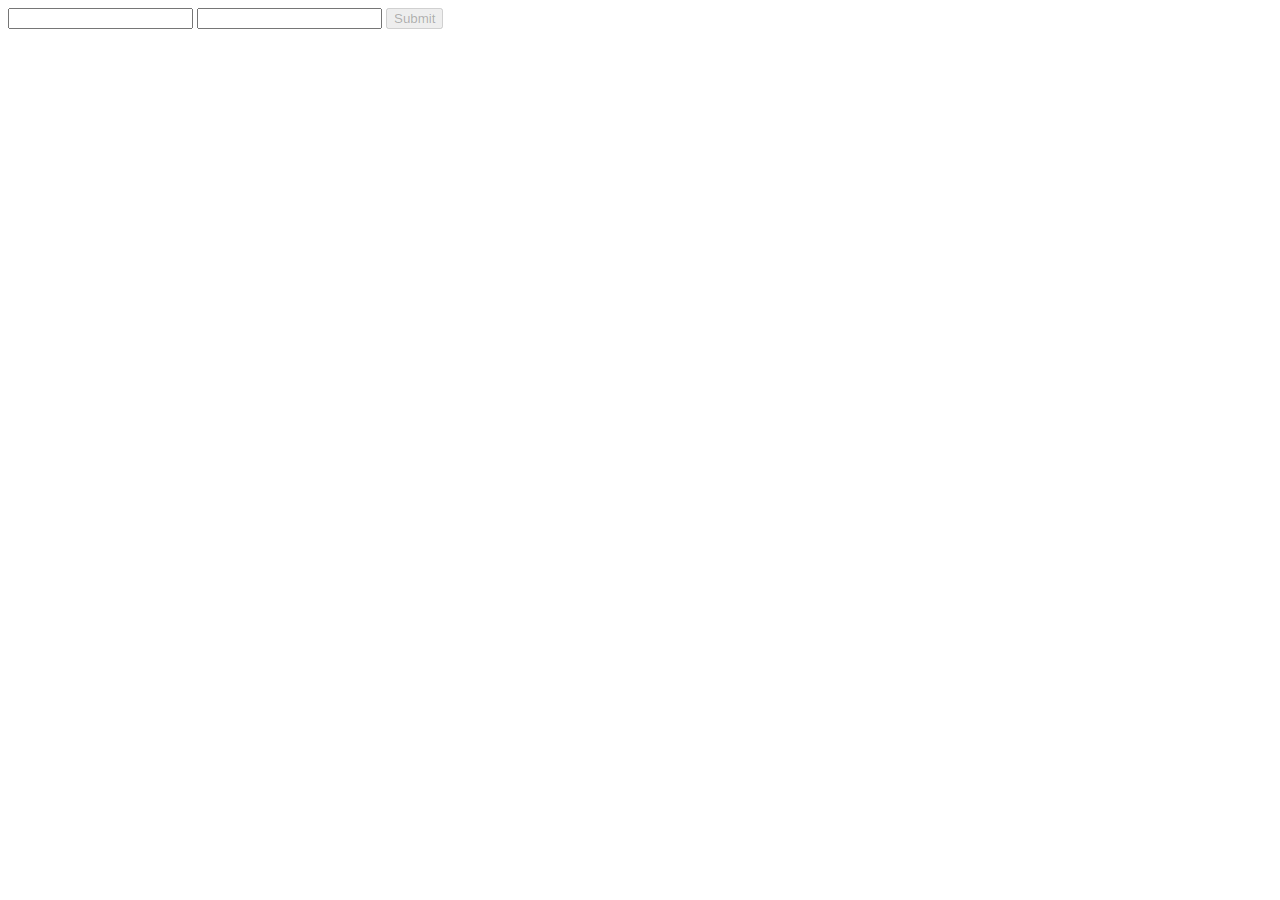
<file: TpJs1/public_html/index.html>
<!DOCTYPE html>
<!--
Here is a fast correction for the first TP 
-->
<html>
    <head>
        <title>TODO supply a title</title>
        <meta charset="UTF-8">
        <meta name="viewport" content="width=device-width, initial-scale=1.0">
    </head>
    <body>
        
        <input type = "text" id = "field1"/>
        <input type = "text" id = "field2"/>
        <button type ="submit" id = "submitBtn" value = "Submit">Submit</button>
        <script lang = "javascript" src = "TheScript.js"></script>
    </body>
</html>
</file>
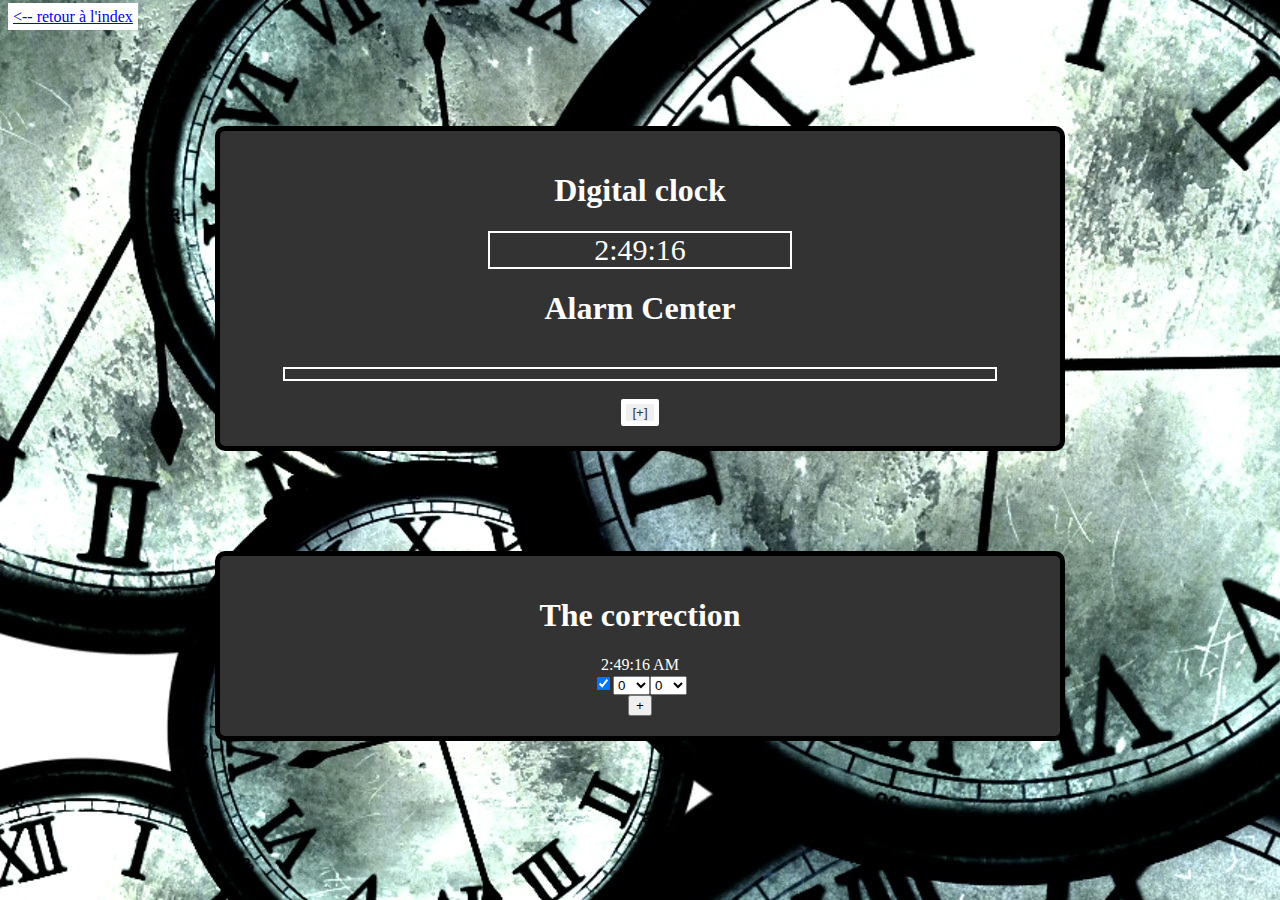
<file: TpJs2/public_html/index.html>
<!DOCTYPE html>
<!--
Here is the TP2 of the courses
-->
<html>
    <head>
        <title>TP2: Display time in Javascript</title>
        <link rel="stylesheet" type="text/css" href="main.css"/>
        <meta charset="UTF-8">
        <meta name="viewport" content="width=device-width, initial-scale=1.0">
        
    </head>
    <body>
        <a href="../../index.html"><-- retour à l'index</a>
    <center>
        <div id = "cadre">
            <h1> Digital clock </h1>
            <!-- here the code for the digital clock -->
            <div id = "clockDiv"></div>

            <h1> Alarm Center </h1>
            <!-- here the code for the alarm managment -->
            <div id = "alarmDiv"></div>
            <br />
            <div id = "btnGroup"></div>
            <br />
            <button type = "button" id = "addBtn" name = "addBtn">[+]</button>
        </div>
        
        <div id = "cadre">
            <h1>The correction</h1>
            <div id = "clock"></div>
        </div>
    </center>
    <script lang="javascript" src ="TheScript.js"></script>
    </body>
</html>
</file>
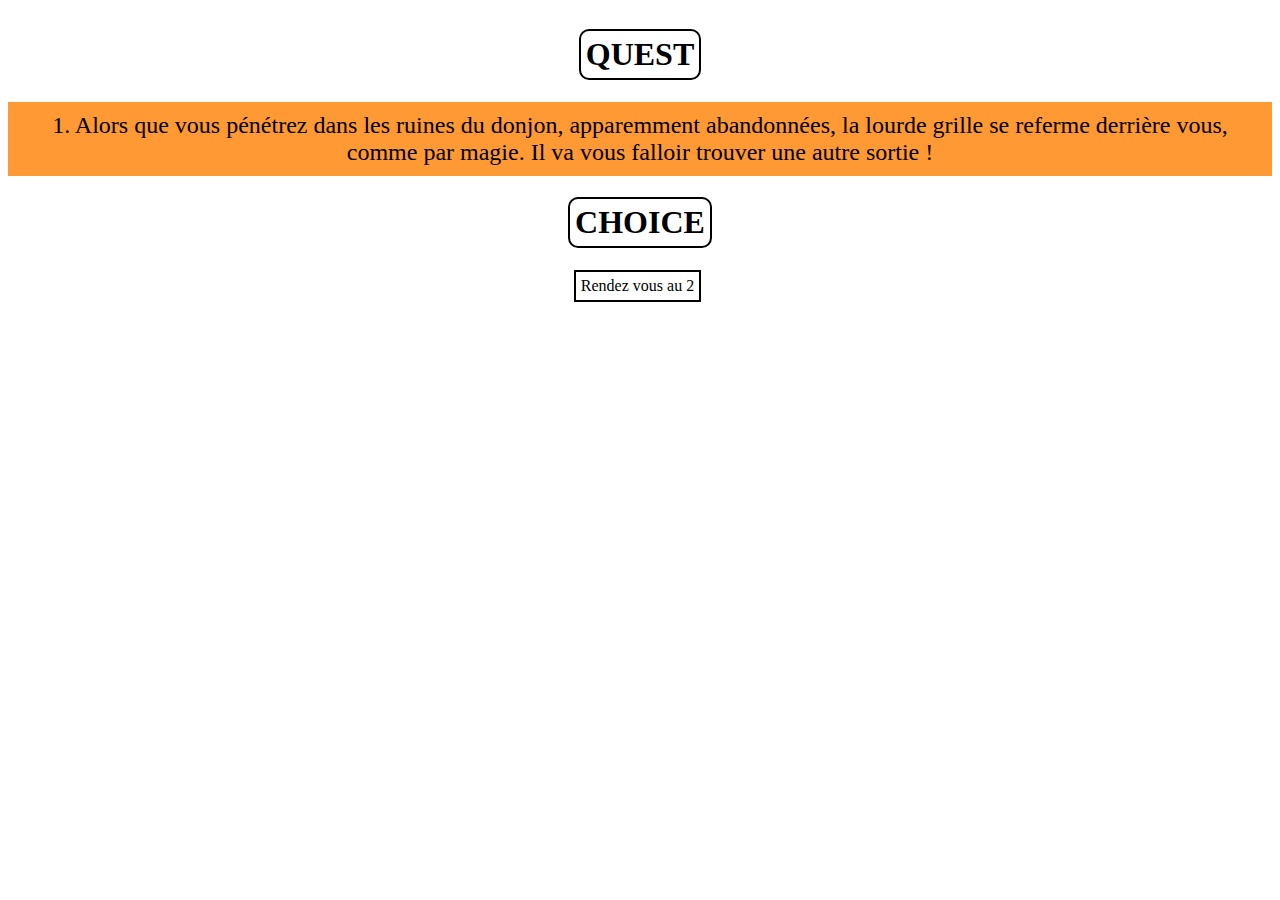
<file: TpJs3/public_html/index.html>
<!DOCTYPE html>
<!--
here is the code for the Tp3 of the javascript course,
we seen the basics of an ajax call.
-->
<html>
    <head>
        <title>TP3: AJAX</title>
        <meta charset="UTF-8">
        <meta name="viewport" content="width=device-width, initial-scale=1.0">
        <link rel="stylesheet" type="text/css" href="main.css"> 
        <script src = "TheScript.js"></script>
    </head>
    <body>
        <h1>QUEST</h1><br />
        <div id = "quest"></div><br />
        <h1>CHOICE</h1><br />
        <div id = "choice"></div>
    </body>
</html>
</file>
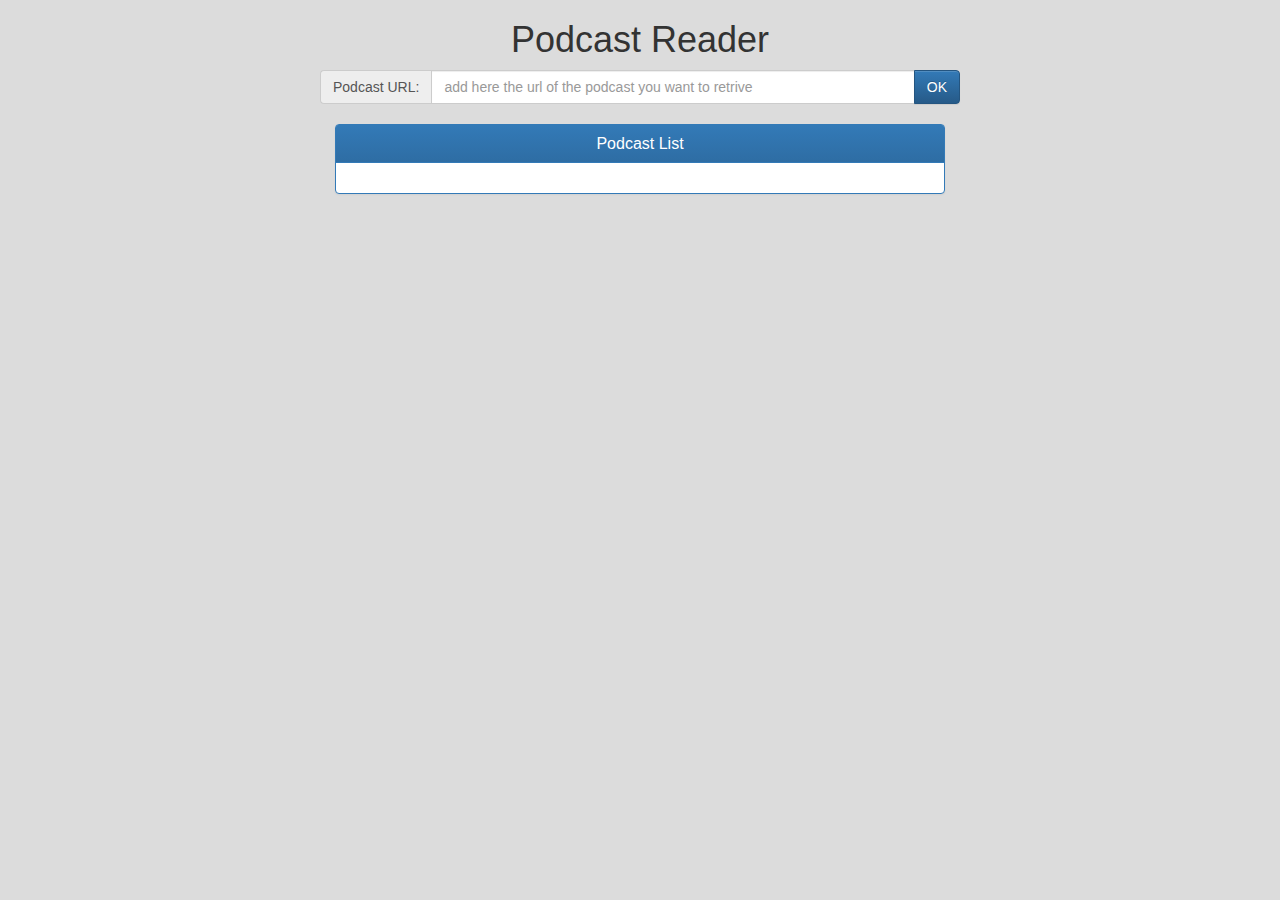
<file: TpJs4/public_html/index.html>
<!DOCTYPE html>
<html>
    <head>
        <title>TpJs4: Podcast</title>
        <meta charset="UTF-8">
        <link rel = "stylesheet" href="main.css"/>
        <meta name="viewport" content="width=device-width, initial-scale=1.0">

        <link rel="stylesheet" type="text/css" href="bootstrap/css/bootstrap.css"/>
        <link rel="stylesheet" type="text/css" href="bootstrap/css/bootstrap-theme.css"/>

        <!-- jQuery library -->
        <script src="jquery-1.12.2.min.js"></script>
        
        <script src="bootstrap/js/bootstrap.min.js"></script>
        <script src="audioPlay/audioplayer.js"></script>
        <script src="podcastDisplayerScript.js"></script>

        <script src="podcastScript.js"></script>
       
    </head>
    <body id="main">
        <div class = "container-fluid">
            <header class="row">
                <h1> Podcast Reader </h1>
            </header>


            <div class="row">
                <div class="col-lg-offset-3 col-lg-6 col-md-offset-3 col-md-6 col-sm-offset-2 col-sm-8 input-group">
                    <span class="input-group-addon" id="basic-addon1">Podcast URL:</span>
                    <input type = "text" id = "textInput" class = "form-control" placeholder = "add here the url of the podcast you want to retrive" aria-describedby="basic-addon1">    
                    <span class="input-group-btn">
                        <button  id = "okBtn" class="btn btn-primary" name = "okBtn" type="submit">OK</button>
                    </span>
                </div>
            </div>

            <br />

            <div class = "row">
                <div class="col-lg-offset-3 col-lg-6 col-md-offset-3 col-md-6 col-sm-offset-2 col-sm-8" >
                    <div class="panel panel-primary" >
                        <div class="panel-heading" >
                            <h3 class="panel-title">Podcast List</h3>
                        </div>
                        
                        <div class="panel-body" id = "podcastContainer"></div>
                    </div>
                </div>
            </div>
        </div>
    </body>
</html>
</file>
<file: TpJs2/public_html/main.css>
#clockDiv{
    font-size: 30px;
    border : white 2px solid;
    width: 300px;
}

body a:first-child{
    background-color: white;
    padding: 5px;
}
#cadre{
    max-width: 800px;
    border: 5px black solid;
    margin-top: 100px;
    background-color: #333333;
    width: 80%;
    padding: 20px;
    border-radius: 10px;
}

body{
    background-image: url("background.jpg");
    color : white;
    //text-align: center;
    
}

#addBtn{
    border: 5px  solid white;
    text-align: center; 
    border-radius: 2px;
    color: #333333;
}

#addBtn:active {
    background-color: #424242;
    border-color: #424242;
    color: white;
}

.suppBtn{
    border: 5px  solid white;
    text-align: center; 
    border-radius: 2px;
    color: #333333;
}

.suppBtn:active {
    background-color: #424242;
    border-color: #424242;
    color: white;
}

.alarmH{
    width: 50px;
}

.alarmM{
    width: 50px;
}

#btnGroup{
    border: 2px white solid;
    padding: 5px;
    width: 90%;
    max-width: 700px; 
}
</file>
<file: TpJs3/public_html/main.css>
body{
    text-align: center;
    background-image: url("http://1.bp.blogspot.com/-phn7C70xf30/UuKsyOZAyKI/AAAAAAAAAps/Vs3YQK8qNyU/s1600/WoodPlanks.png");
}

body h1{
    background-color: white;
    display: inline-block;
    padding: 5px;
    border: 2px solid black;
    border-radius: 10px;
}
#quest{
    background-color: #ff9933;
    font-size: 24px;
    padding: 10px;
    display: inline-block;
}
#choice a{
    text-decoration: none;
    color: black;
}
.choices{
    background-color: white;
    display: inline-block;
    padding: 5px;
    margin-right: 5px;
    border: 2px solid black;
}

.choices:hover {
    background-color: black;
}

#choice .choices:hover a{
    color: white;
}
</file>
<file: TpJs4/public_html/main.css>
body{
    text-align: center;

}
#main{
    background-color: #dcdcdc;
}
#textInput{
    background-color: white;
}

#podcastColor{
    background-color: black;
}

#pod{
    margin: 10px;
    text-align: left;
    border: 1px solid gray;
    border-radius: 3px;
    padding: 2px;
    -webkit-box-shadow: inset 0 1px 0 rgba( 255, 255, 255, .15 ), 0 0 1.25em rgba( 0, 0, 0, .5 ); /* 20 */
    -moz-box-shadow: inset 0 1px 0 rgba( 255, 255, 255, .15 ), 0 0 1.25em rgba( 0, 0, 0, .5 ); /* 20 */
    box-shadow: inset 0 1px 0 rgba( 255, 255, 255, .15 ), 0 0 1.25em rgba( 0, 0, 0, .5 ); /* 20 */  

}

#podcastContainer .row {
    margin: 10px;
    padding: 0px;
}

#podcastContainer .row [class*="col-"]{
    padding: 0px;
}


#pod img{
    width: 100%;
}

#pod .row:last-child p{
    word-wrap: break-word;
    width: 100%;
}

#pod video{
    
    width: 100%;

}
#pod button{
    -webkit-box-shadow: inset 0 1px 0 rgba( 255, 255, 255, .15 ), 0 0 1.25em rgba( 0, 0, 0, .5 ); /* 20 */
    -moz-box-shadow: inset 0 1px 0 rgba( 255, 255, 255, .15 ), 0 0 1.25em rgba( 0, 0, 0, .5 ); /* 20 */
    box-shadow: inset 0 1px 0 rgba( 255, 255, 255, .15 ), 0 0 1.25em rgba( 0, 0, 0, .5 ); /* 20 */
    
}
/*audio{
    width: 100%;
    background-color: red;
}*/


/*
        PLAYER
*/

.audioplayer
{
    height: 2.5em; /* 40 */
    color: #fff;
    text-shadow: 1px 1px 0 #000;
    border: 1px solid #222;
    position: relative;
    z-index: 1;
    background: #333;
}


/* mini mode (fallback) */

.audioplayer-mini
{
    width: 2.5em; /* 40 */
    margin: 0 auto;
}


/* player elements: play/pause and volume buttons, played/duration timers, progress bar of loaded/played */

.audioplayer > div
{
    position: absolute;
}


/* play/pause button */

.audioplayer-playpause
{
    width: 2.5em; /* 40 */
    height: 100%;
    text-align: left;
    text-indent: -9999px;
    cursor: pointer;
    z-index: 2;
    top: 0;
    left: 0;
}
.audioplayer:not(.audioplayer-mini) .audioplayer-playpause
{
    border-right: 1px solid #555;
    border-right-color: rgba( 255, 255, 255, .1 );
}
.audioplayer-mini .audioplayer-playpause
{
    width: 100%;
}
.audioplayer-playpause:hover,
.audioplayer-playpause:focus
{
    background-color: #222;
}
.audioplayer-playpause a
{
    display: block;
}
.audioplayer-stopped .audioplayer-playpause a
{
    width: 0;
    height: 0;
    border: 0.5em solid transparent; /* 8 */
    border-right: none;
    border-left-color: #fff;
    content: '';
    position: absolute;
    top: 50%;
    left: 50%;
    margin: -0.5em 0 0 -0.25em; /* 8 4 */
}
.audioplayer-playing .audioplayer-playpause a
{
    width: 0.75em; /* 12 */
    height: 0.75em; /* 12 */
    position: absolute;
    top: 50%;
    left: 50%;
    margin: -0.375em 0 0 -0.375em; /* 6 */
}
.audioplayer-playing .audioplayer-playpause a:before,
.audioplayer-playing .audioplayer-playpause a:after
{
    width: 40%;
    height: 100%;
    background-color: #fff;
    content: '';
    position: absolute;
    top: 0;
}
.audioplayer-playing .audioplayer-playpause a:before
{
    left: 0;
}
.audioplayer-playing .audioplayer-playpause a:after
{
    right: 0;
}


/* timers */

.audioplayer-time
{
    width: 4.375em; /* 70 */
    height: 100%;
    line-height: 2.375em; /* 38 */
    text-align: center;
    z-index: 2;
    top: 0;
}
.audioplayer-time-current
{
    border-left: 1px solid #111;
    border-left-color: rgba( 0, 0, 0, .25 );
    left: 2.5em; /* 40 */
}
.audioplayer-time-duration
{
    border-right: 1px solid #555;
    border-right-color: rgba( 255, 255, 255, .1 );
    right: 2.5em; /* 40 */
}
.audioplayer-novolume .audioplayer-time-duration
{
    border-right: 0;
    right: 0;
}


/* progress bar of loaded/played */

.audioplayer-bar
{
    height: 0.875em; /* 14 */
    background-color: #222;
    cursor: pointer;
    z-index: 1;
    top: 50%;
    right: 6.875em; /* 110 */
    left: 6.875em; /* 110 */
    margin-top: -0.438em; /* 7 */
}
.audioplayer-novolume .audioplayer-bar
{
    right: 4.375em; /* 70 */
}
.audioplayer-bar div
{
    width: 0;
    height: 100%;
    position: absolute;
    left: 0;
    top: 0;
}
.audioplayer-bar-loaded
{
    background-color: #333;
    z-index: 1;
}
.audioplayer-bar-played
{
    background: #007fd1;
    z-index: 2;
}


/* volume button */

.audioplayer-volume
{
    width: 2.5em; /* 40 */
    height: 100%;
    border-left: 1px solid #111;
    border-left-color: rgba( 0, 0, 0, .25 );
    text-align: left;
    text-indent: -9999px;
    cursor: pointer;
    z-index: 2;
    top: 0;
    right: 0;
}
.audioplayer-volume:hover,
.audioplayer-volume:focus
{
    background-color: #222;
}
.audioplayer-volume-button
{
    width: 100%;
    height: 100%;
}
.audioplayer-volume-button a
{
    width: 0.313em; /* 5 */
    height: 0.375em; /* 6 */
    background-color: #fff;
    display: block;
    position: relative;
    z-index: 1;
    top: 40%;
    left: 35%;
}
.audioplayer-volume-button a:before,
.audioplayer-volume-button a:after
{
    content: '';
    position: absolute;
}
.audioplayer-volume-button a:before
{
    width: 0;
    height: 0;
    border: 0.5em solid transparent; /* 8 */
    border-left: none;
    border-right-color: #fff;
    z-index: 2;
    top: 50%;
    right: -0.25em;
    margin-top: -0.5em; /* 8 */
}
.audioplayer:not(.audioplayer-muted) .audioplayer-volume-button a:after
{
    /* "volume" icon by Nicolas Gallagher, http://nicolasgallagher.com/pure-css-gui-icons */
    width: 0.313em; /* 5 */
    height: 0.313em; /* 5 */
    border: 0.25em double #fff; /* 4 */
    border-width: 0.25em 0.25em 0 0; /* 4 */
    left: 0.563em; /* 9 */
    top: -0.063em; /* 1 */
    -webkit-border-radius: 0 0.938em 0 0; /* 15 */
    -moz-border-radius: 0 0.938em 0 0; /* 15 */
    border-radius: 0 0.938em 0 0; /* 15 */
    -webkit-transform: rotate( 45deg );
    -moz-transform: rotate( 45deg );
    -ms-transform: rotate( 45deg );
    -o-transform: rotate( 45deg );
    transform: rotate( 45deg );
}


/* volume dropdown */

.audioplayer-volume-adjust
{
    height: 6.25em; /* 100 */
    cursor: default;
    position: absolute;
    left: 0;
    right: -1px;
    top: -9999px;
    background: #333;
}
.audioplayer-volume:not(:hover) .audioplayer-volume-adjust
{
    opacity: 0;
}
.audioplayer-volume:hover .audioplayer-volume-adjust
{
    top: auto;
    bottom: 100%;
}
.audioplayer-volume-adjust > div
{
    width: 40%;
    height: 80%;
    background-color: #222;
    cursor: pointer;
    position: relative;
    z-index: 1;
    margin: 30% auto 0;
}
.audioplayer-volume-adjust div div
{
    width: 100%;
    height: 100%;
    position: absolute;
    bottom: 0;
    left: 0;
    background: #007fd1;
}
.audioplayer-novolume .audioplayer-volume
{
    display: none;
}


/* CSS3 decorations */

.audioplayer
{
    -webkit-box-shadow: inset 0 1px 0 rgba( 255, 255, 255, .15 ), 0 0 1.25em rgba( 0, 0, 0, .5 ); /* 20 */
    -moz-box-shadow: inset 0 1px 0 rgba( 255, 255, 255, .15 ), 0 0 1.25em rgba( 0, 0, 0, .5 ); /* 20 */
    box-shadow: inset 0 1px 0 rgba( 255, 255, 255, .15 ), 0 0 1.25em rgba( 0, 0, 0, .5 ); /* 20 */
}
.audioplayer-volume-adjust
{
    -webkit-box-shadow: -2px -2px 2px rgba( 0, 0, 0, .15 ), 2px -2px 2px rgba( 0, 0, 0, .15 );
    -moz-box-shadow: -2px -2px 2px rgba( 0, 0, 0, .15 ), 2px -2px 2px rgba( 0, 0, 0, .15 );
    box-shadow: -2px -2px 2px rgba( 0, 0, 0, .15 ), 2px -2px 2px rgba( 0, 0, 0, .15 );
}
.audioplayer-bar,
.audioplayer-volume-adjust > div
{
    -webkit-box-shadow: -1px -1px 0 rgba( 0, 0, 0, .5 ), 1px 1px 0 rgba( 255, 255, 255, .1 );
    -moz-box-shadow: -1px -1px 0 rgba( 0, 0, 0, .5 ), 1px 1px 0 rgba( 255, 255, 255, .1 );
    box-shadow: -1px -1px 0 rgba( 0, 0, 0, .5 ), 1px 1px 0 rgba( 255, 255, 255, .1 );
}
.audioplayer-volume-adjust div div,
.audioplayer-bar-played
{
    -webkit-box-shadow: inset 0 0 5px rgba( 255, 255, 255, .5 );
    -moz-box-shadow: inset 0 0 5px rgba( 255, 255, 255, .5 );
    box-shadow: inset 0 0 5px rgba( 255, 255, 255, .5 );
}
.audioplayer-playpause,
.audioplayer-volume a
{
    -webkit-filter: drop-shadow( 1px 1px 0 #000 );
    -moz-filter: drop-shadow( 1px 1px 0 #000 );
    -ms-filter: drop-shadow( 1px 1px 0 #000 );
    -o-filter: drop-shadow( 1px 1px 0 #000 );
    filter: drop-shadow( 1px 1px 0 #000 );
}
.audioplayer,
.audioplayer-volume-adjust
{
    background: -webkit-gradient( linear, left top, left bottom, from( #444 ), to( #222 ) );
    background: -webkit-linear-gradient( top, #444, #222 );
    background: -moz-linear-gradient( top, #444, #222 );
    background: -ms-radial-gradient( top, #444, #222 );
    background: -o-linear-gradient( top, #444, #222 );
    background: linear-gradient( to bottom, #444, #222 );
}
.audioplayer-bar-played
{
    background: -webkit-gradient( linear, left top, right top, from( #007fd1 ), to( #c600ff ) );
    background: -webkit-linear-gradient( left, #007fd1, #c600ff );
    background: -moz-linear-gradient( left, #007fd1, #c600ff );
    background: -ms-radial-gradient( left, #007fd1, #c600ff );
    background: -o-linear-gradient( left, #007fd1, #c600ff );
    background: linear-gradient( to right, #007fd1, #c600ff );
}
.audioplayer-volume-adjust div div
{
    background: -webkit-gradient( linear, left bottom, left top, from( #007fd1 ), to( #c600ff ) );
    background: -webkit-linear-gradient( bottom, #007fd1, #c600ff );
    background: -moz-linear-gradient( bottom, #007fd1, #c600ff );
    background: -ms-radial-gradient( bottom, #007fd1, #c600ff );
    background: -o-linear-gradient( bottom, #007fd1, #c600ff );
    background: linear-gradient( to top, #007fd1, #c600ff );
}
.audioplayer-bar,
.audioplayer-bar div,
.audioplayer-volume-adjust div
{
    -webkit-border-radius: 4px;
    -moz-border-radius: 4px;
    border-radius: 4px;
}
.audioplayer
{
    -webkit-border-radius: 2px;
    -moz-border-radius: 2px;
    border-radius: 2px;
}
.audioplayer-volume-adjust
{
    -webkit-border-top-left-radius: 2px;
    -webkit-border-top-right-radius: 2px;
    -moz-border-radius-topleft: 2px;
    -moz-border-radius-topright: 2px;
    border-top-left-radius: 2px;
    border-top-right-radius: 2px;
}
.audioplayer *,
.audioplayer *:before,
.audioplayer *:after
{
    -webkit-transition: color .25s ease, background-color .25s ease, opacity .5s ease;
    -moz-transition: color .25s ease, background-color .25s ease, opacity .5s ease;
    -ms-transition: color .25s ease, background-color .25s ease, opacity .5s ease;
    -o-transition: color .25s ease, background-color .25s ease, opacity .5s ease;
    transition: color .25s ease, background-color .25s ease, opacity .5s ease;
}
</file>
